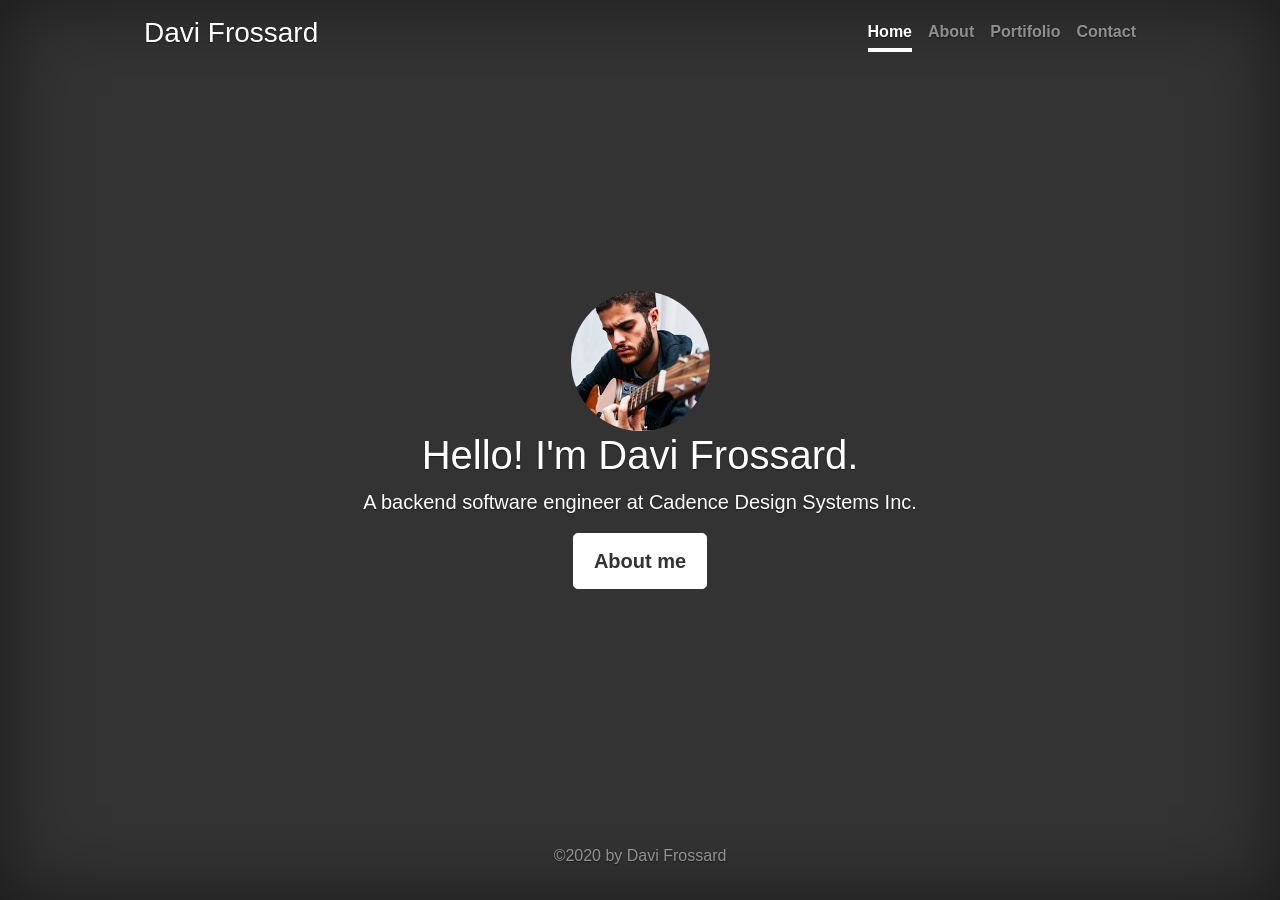
<file: pset8/homepage/index.html>
<!DOCTYPE html>

<html lang="en">
    <head>
        <meta charset="utf-8">
        <meta name="viewport" content="width=device-width, initial-scale=1, shrink-to-fit=no">
        <meta name="author" content="Davi Frossard">
        <meta name="generator" content="Jekyll v4.0.1">
        <link href="https://stackpath.bootstrapcdn.com/bootstrap/4.1.3/css/bootstrap.min.css" rel="stylesheet">
        <link href="styles.css" rel="stylesheet">
        <title>Davi Frossard</title>
        <link rel="icon" href="icon.png" type="image/icon type">
    </head>

    <body class="text-center">
        <div class="cover-container d-flex w-100 h-100 p-3 mx-auto flex-column">
          <header class="masthead mb-auto">
            <div class="inner">
              <h3 class="masthead-brand">Davi Frossard</h3>
              <nav class="nav nav-masthead justify-content-center">
                <a class="nav-link active" href="index.html">Home</a>
                <a class="nav-link" href="about.html">About</a>
                <a class="nav-link" href="portifolio.html">Portifolio</a>
                <a class="nav-link" href="contact.html">Contact</a>
              </nav>
            </div>
          </header>

          <main role="main" class="inner cover">
            <img src="icon.png">
            <h1 class="cover-heading">Hello! I'm Davi Frossard.</h1>
            <p class="lead">A backend software engineer at Cadence Design Systems Inc.</p>
            <p class="lead">
              <a href="about.html" class="btn btn-lg btn-secondary">About me</a>
            </p>
          </main>

          <footer class="mastfoot mt-auto">
            <div class="inner">
              <p>©2020 by Davi Frossard</p>
            </div>
          </footer>
        </div>
    </body>
</html>
</file>
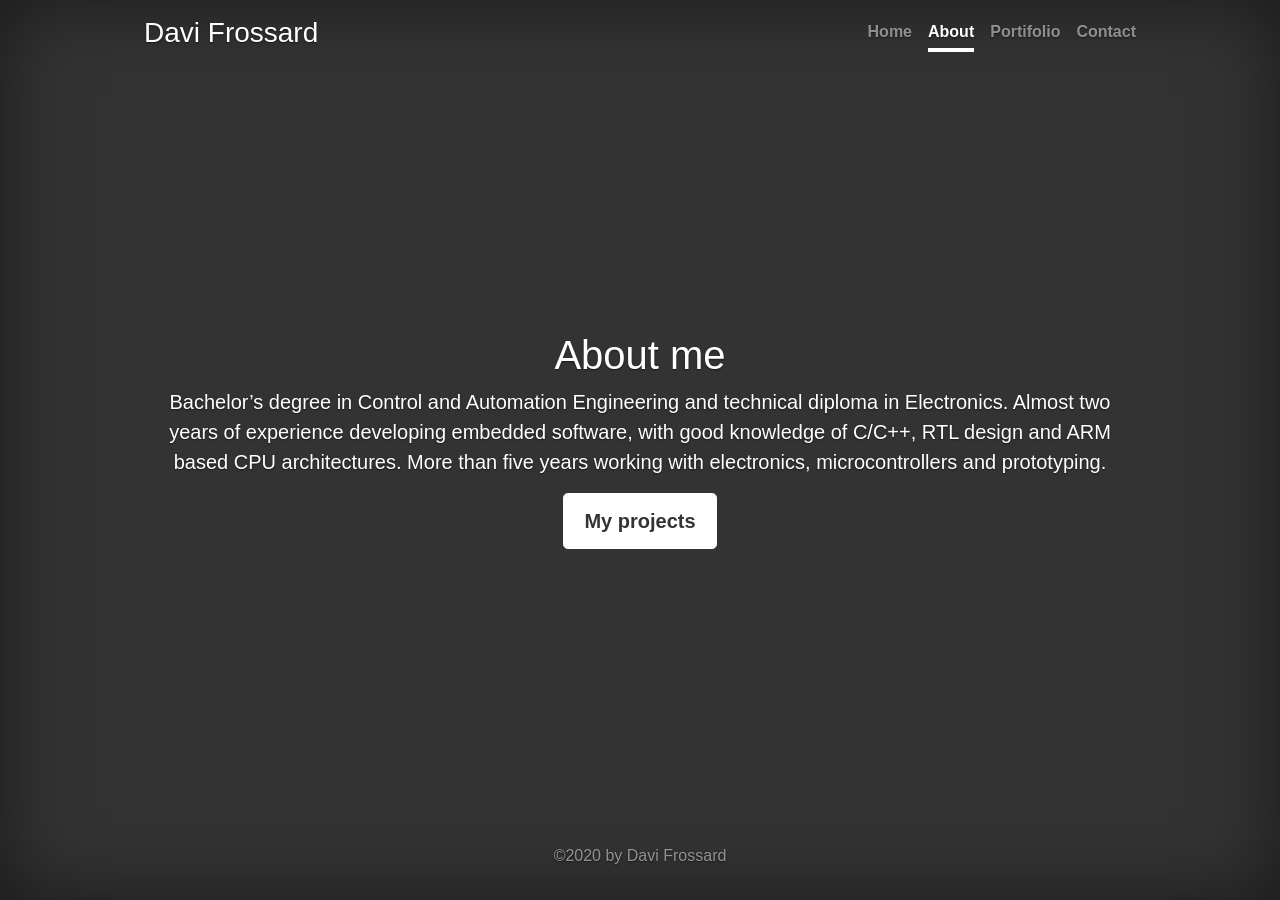
<file: pset8/homepage/about.html>
<!DOCTYPE html>

<html lang="en">
    <head>
        <meta charset="utf-8">
        <meta name="viewport" content="width=device-width, initial-scale=1, shrink-to-fit=no">
        <meta name="description" content="">
        <meta name="author" content="Davi Frossard">
        <meta name="generator" content="Jekyll v4.0.1">
        <link href="https://stackpath.bootstrapcdn.com/bootstrap/4.1.3/css/bootstrap.min.css" rel="stylesheet">
        <link href="styles.css" rel="stylesheet">
        <title>Davi Frossard</title>
        <link rel="icon" href="icon.png" type="image/icon type">
    </head>

    <body class="text-center">
        <div class="cover-container d-flex w-100 h-100 p-3 mx-auto flex-column">
          <header class="masthead mb-auto">
            <div class="inner">
              <h3 class="masthead-brand">Davi Frossard</h3>
              <nav class="nav nav-masthead justify-content-center">
                <a class="nav-link" href="index.html">Home</a>
                <a class="nav-link active" href="about.html">About</a>
                <a class="nav-link" href="portifolio.html">Portifolio</a>
                <a class="nav-link" href="contact.html">Contact</a>
              </nav>
            </div>
          </header>

          <main role="main" class="inner cover">
            <h1 class="cover-heading">About me</h1>
            <p class="lead">
                Bachelor’s degree in Control and
                Automation Engineering and technical
                diploma in Electronics. Almost
                two years of experience developing
                embedded software, with good
                knowledge of C/C++, RTL design
                and ARM based CPU architectures.
                More than five years working
                with electronics, microcontrollers
                and prototyping.
            </p>
            <p class="lead">
              <a href="portifolio.html" class="btn btn-lg btn-secondary">My projects</a>
            </p>
          </main>

          <footer class="mastfoot mt-auto">
            <div class="inner">
              <p>©2020 by Davi Frossard</p>
            </div>
          </footer>
        </div>
    </body>
</html>
</file>
<file: pset8/homepage/styles.css>
form{
  max-width: 20em;
  margin: auto;
  padding-bottom: 1em;
}

img{
  border-radius: 50%;
}

a,
a:focus,
a:hover {
  color: #fff;
}

.btn-secondary,
.btn-secondary:hover,
.btn-secondary:focus {
  color: #333;
  text-shadow: none; /* Prevent inheritance from `body` */
  background-color: #fff;
  border: .05rem solid #fff;
}

html,
body {
  height: 100%;
  background-color: #333;
}

body {
  display: -ms-flexbox;
  display: flex;
  color: #fff;
  text-shadow: 0 .05rem .1rem rgba(0, 0, 0, .5);
  box-shadow: inset 0 0 5rem rgba(0, 0, 0, .5);
}

.cover-container {
  max-width: 64em;
}

.masthead {
  margin-bottom: 2rem;
}

.masthead-brand {
  margin-bottom: 0;
}

.nav-masthead .nav-link {
  padding: .25rem 0;
  font-weight: 700;
  color: rgba(255, 255, 255, .5);
  background-color: transparent;
  border-bottom: .25rem solid transparent;
}

.nav-masthead .nav-link:hover,
.nav-masthead .nav-link:focus {
  border-bottom-color: rgba(255, 255, 255, .25);
}

.nav-masthead .nav-link + .nav-link {
  margin-left: 1rem;
}

.nav-masthead .active {
  color: #fff;
  border-bottom-color: #fff;
}

@media (min-width: 48em) {
  .masthead-brand {
    float: left;
  }
  .nav-masthead {
    float: right;
  }
}

.cover {
  padding: 0 1.5rem;
}
.cover .btn-lg {
  padding: .75rem 1.25rem;
  font-weight: 700;
}

.mastfoot {
  color: rgba(255, 255, 255, .5);
}
</file>
